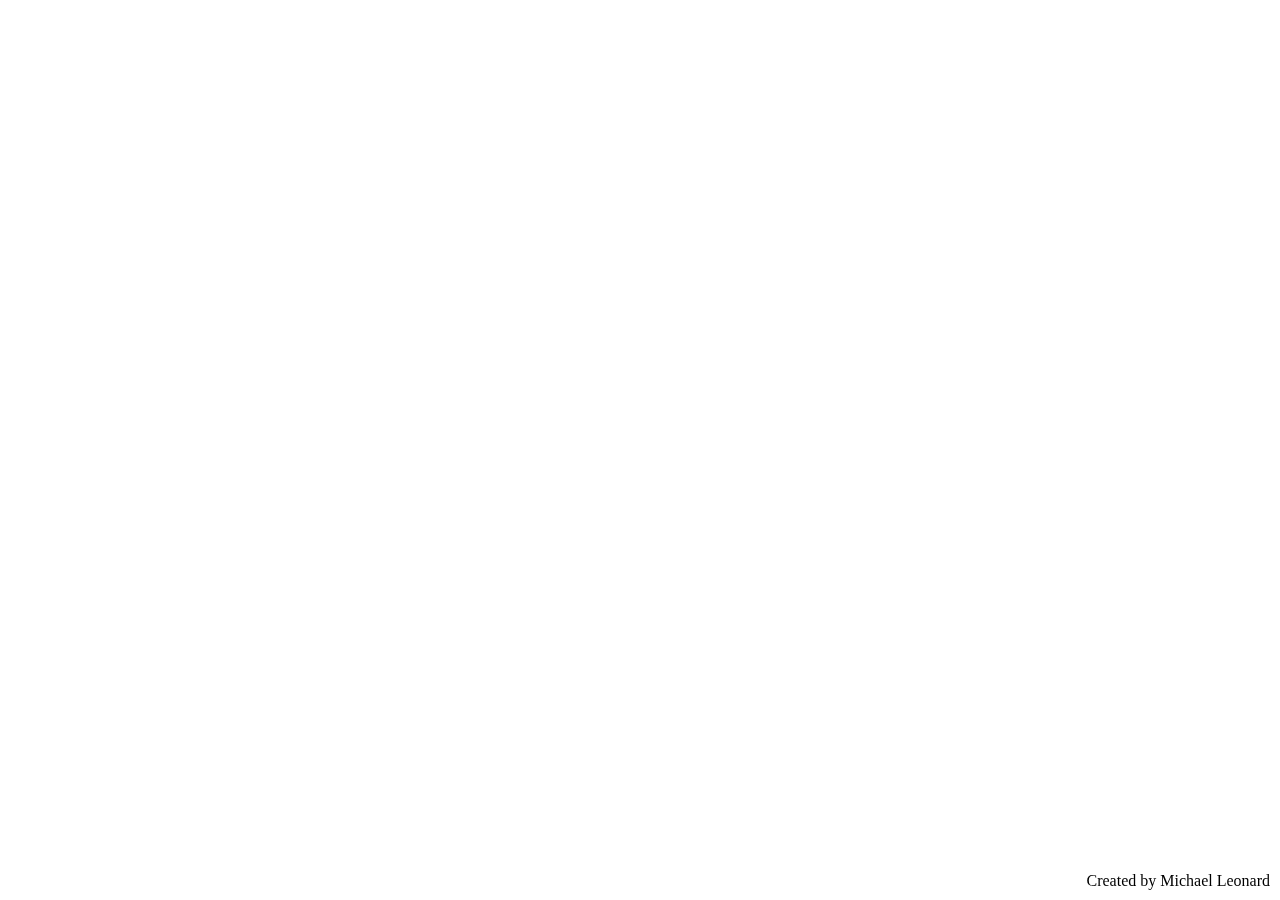
<file: index.html>
﻿<!DOCTYPE html>
<html lang="en" xmlns="http://www.w3.org/1999/xhtml">
<head>
    <meta charset="utf-8" />
    <title>
        You are alone
    </title>
    <link id="pageStyle" rel="stylesheet" href="style.css">
</head>
<body id="body">
    <footer id="bottomText">
        <!--I know its weird to have to footer here but i want it here so fuck u-->
        <span>Created by Michael Leonard</span>
        <!--<span><u onclick="tempCheat()">Cheat</u></span>-->
    </footer>
    <h1 id="header">
        You are alone
    </h1>
    <br><br>
    <p id="beginning"></p>
    <div class="tabs">
        <button id="tab1" onclick="switchToTab1()">
            Forest
        </button>
        <button id="tab2" onclick="switchToTab2()">
            Village
        </button>
        <button id="tab3" onclick="switchToTab3()">
            Dock
        </button>
    </div>
    <br>
    <div id="tab1fade">
        <div class="tab1">
            <table border="0" width="100%" class="table1">
                <!-- fix width = 100% -->
                <tr>
                    <th>
                        Readout
                    </th>
                    <th>
                        Events
                    </th>
                    <th>
                        Actions
                    </th>
                    <th>
                        Supplies
                    </th>
                </tr>
                <tr>
                    <td id="i1"></td>   <!-- make more descriptive -->
                    <td id="e1"></td>   <!-- make more descriptive (this also means fixing all instances of "i1 i2 i3 e1 e2 e3" in javascript) -->
                    <td>
                        <div class="toolTip" id="gatherWoodContainer">
                            <div class="buttonProgress">
                                <button id="gatherWood" class="loadingBarButton" onclick="gatherWood()">
                                    <!--can we automate these in js? -->
                                    Gather wood
                                </button>
                                <div id="loadingBarWood" class="loadingBarInner"></div>
                            </div>
                            <span class="toolTipText">+1-3 wood</span>
                        </div>
                    </td>
                    <td id="wood"></td>
                </tr>
                <tr>
                    <td id="i2"></td>
                    <td id="e2"></td>
                    <td>
                        <div class="toolTip" id="feedFireContainer">
                            <div class="buttonProgress">
                                <button id="feedFire" class="loadingBarButton" onclick="feedFire()"></button>
                                <div id="feedFireProgress" class="loadingBarInner"></div>
                            </div>
                            <span class="toolTipText">-1 wood</span>
                        </div>
                    </td>
                    <td id="food"></td>
                </tr>
                <tr>
                    <td id="i3"></td>
                    <td id="e3"></td>
                    <td>
                        <div class="toolTip" id="goHuntingContainer">
                            <div class="buttonProgress">
                                <button id="goHunting" class="loadingBarButton" onclick="goHunting()">
                                    Go hunting
                                </button>
                                <div id="goHuntingProgress" class="loadingBarInner"></div>
                            </div>
                            <span class="toolTipText">+5-8 food<br>+0-1 pelt</span>
                        </div>
                    </td>
                    <td id="pelt"></td>
                </tr>
                <tr>
                    <td id="i4"></td>
                    <td id="e4"></td>
                    <td>
                        <div class="toolTip" id="collectStonesContainer">
                            <div class="buttonProgress">
                                <button id="collectStones" class="loadingBarButton" onclick="collectStones()">
                                    Collect stones
                                </button>
                                <div id="collectStonesProgress" class="loadingBarInner"></div>
                            </div>
                            <span class="toolTipText">+15-30 stone</span>
                        </div>
                    </td>
                    <td id="stone"></td>
                </tr>
                <tr>
                    <td> </td>
                    <td> </td>
                    <td> </td>
                    <td id="gold"></td>
                </tr>
            </table>
        </div>
    </div>
    <div class="tab2">
        <table border="0" width="100%" class="table1">
            <tr>
                <th>
                    Readout
                </th>
                <th>
                    Events
                </th>
                <th>
                    Actions
                </th>
                <th>
                    Supplies
                </th>
            </tr>
            <tr>
                <td id="i12"></td>
                <td id="e12"></td>
                <td>
                    <div class="toolTip" id="buildHouseContainer">
                        <div class="buttonProgress">
                            <button id="buildHouse" class="loadingBarButton" onclick="buildHouse()">
                                Build house
                            </button>
                            <div id="buildHouseProgress" class="loadingBarInner"></div>
                        </div>
                        <span class="toolTipText">+1 house<br>+3 max pop.<br>-65 wood<br>-15 stone</span>
                    </div>
                </td>
                <td id="population"></td>
            </tr>
            <tr>
                <td id="i22"></td>
                <td id="e22"></td>
                <td>
                    <div class="toolTip" id="buildTreeFarmContainer">
                        <div class="buttonProgress">
                            <button id="buildTreeFarm" class="loadingBarButton" onclick="buildTreeFarm()">
                                Build tree farm
                            </button>
                            <div id="buildTreeFarmProgress" class="loadingBarInner"></div>
                        </div>
                        <span class="toolTipText">+1 tree farm<br>(+0.1 wood/s)<br>-68 wood</span>
                    </div>
                </td>
                <td id="houses"></td>
            </tr>
            <tr>
                <td id="i32"></td>
                <td id="e32"></td>
                <td>
                    <div class="toolTip" id="buildFarmContainer">
                        <div class="buttonProgress">
                            <button id="buildFarm" class="loadingBarButton" onclick="buildFarm()">
                                Build wheat farm
                            </button>
                            <div id="buildFarmProgress" class="loadingBarInner"></div>
                        </div>
                        <span class="toolTipText">+1 farm<br>(+0.2 food/s)<br>-50 wood</span>
                    </div>
                </td>
                <td id="treeFarms"></td>
            </tr>
            <tr>
                <td id="i42"></td>
                <td id="e42"></td>
                <td>
                    <div class="toolTip" id="buildMineContainer">
                        <div class="buttonProgress">
                            <button id="buildMine" class="loadingBarButton" onclick="buildMine()" title="">
                                Build mine
                            </button>
                            <div id="buildMineProgress" class="loadingBarInner"></div>
                        </div>
                        <span class="toolTipText">+1 mine<br>(+0.1 stone/s)<br>-30 wood<br>-120 stone</span>
                    </div>
                </td>
                <td id="farms"></td>
            </tr>
            <tr>
                <td> </td>
                <td> </td>
                <td>
                    <div class="toolTip" id="buildDockContainer">
                        <button id="buildDock" onclick="buildDock()">
                            Build dock
                        </button>
                        <span class="toolTipText">+1 dock<br>-85 wood<br>-45 stone</span>
                    </div>
                </td>
                <td id="mines"></td>
            </tr>
        </table>
    </div>
    <div class="tab3">
        <div class="preContainer">
            <p>The dock isn't finished yet :)</p>
            <pre id="dockASCII">      ~                ~                  ~           ~
              ~                                 ~                           ~
                         ~              ~                     ~
             ~                   []           []      ~
                                 ||           ||                     ~         ~
     ~              ~            ||  ~        ||
                              ~  ||___________||     ~
                       ~         |/ -     --  \|               ~
    ~                       []   /  --- +--+   \   []                    ~
               ~            ||  /       +---+   \  ||     ~
                            || /  -              \ ||                         ~
        ~                   ||/   +-----+         \||               ~
                   ~       ~|/   /<span id="dockHatch" onclick="dockHatch()">|||||||</span>   ---    \|
                       []   /   +-------+           \   []   ~
        ~              ||  /  ----                   \  ||                  ~
               ~       || /              ------       \ ||
                     ~ ||/        --------        --   \||        ~
    ~                  |/                               \|
             ~         /       ----         -----        \
______________________/___________________________________\______________________
            </pre>
            <pre id="hatchASCII" style="position: absolute; right: 0%">

            ______________________        ________________
           /      |        \|/                  |    |    \_____
        __/                 |                   |    |          \___
       /          .         |                        |           |  \
      |   .       .                             :                    \
     /                      :                        .           ,    \
    |                       '                                          |
    |                                                                  |
    |                       .                                          |
    |     .                                          .                 |
    |                              *           *                       |
    |             .       *               *                      .     |
    |                            *            *                        |
    |                                  <span class="hatchGold" onclick="hatchGold()">oo</span>                            __/
    \_____x_______       *  <span class="hatchGold" onclick="hatchGold()">oo</span>      <span class="hatchGold" onclick="hatchGold()">o0oo0o</span>     *    _x_____________/
                  \x_______<span class="hatchGold" onclick="hatchGold()">oo0oo</span>_<span class="hatchGold" onclick="hatchGold()">oooo0oooooO</span>__<span class="hatchGold" onclick="hatchGold()">ooo</span>__/

            </pre>
        </div>
    </div>
    <div class="modal" id="myModal">
        <div class="modal-content">
            <p id="messageBoxText"></p>
            <button id="messageBoxYes">Yes</button>
            <button id="messageBoxNo">No</button>
            <button id="messageBoxOk">OK</button>
            <br />
            <br />
        </div>
    </div>
<script type="text/javascript" src="script.js"></script>

</body>
</html>
</file>
<file: style.css>
﻿body {
    background-color: white;
    padding: 100px;
}

footer {
    position: fixed;
    right: 10px;
    bottom: 10px;
    width: 100%;
    color: black;
    text-align: center;
}

footer span {
    float: right;
    margin-left: 30px;
}

#darkMode {
    cursor: pointer;
}

.toolTip {
    position: relative;
    display: inline-block;
}

.toolTip .toolTipText {
    visibility: hidden;
    width: 100px;
    background-color: #111;
    color: #fff;
    text-align: center;
    position: absolute;
    z-index: 2;
    top: -5px;
    left: 105%;
    padding: 5px;
    border-radius: 8px;
}

.toolTip:hover .toolTipText {
    visibility: visible;
}

.toolTip .toolTipText::after {
    content: "";
    position: absolute;
    top: 50%;
    right: 100%; /* To the left of the tooltip */
    margin-top: -5px;
    border-width: 5px;
    border-style: solid;
    border-color: transparent black transparent transparent;
}

h1 {
    text-align: center;
    font-family: "Avant Garde", Avantgarde, "Century Gothic", CenturyGothic, AppleGothic, sans-serif;
    font-size: 40px;
    color: #505050;
}

#beginning {
    text-align: center;
}

#tab1fade.active {
    opacity: 0;
}

#header.active {
    opacity: 0;
}

#tab1fade.inactive {
    opacity: 1;
    transition: opacity 5s;
}

#header.inactive {
    opacity: 1;
    transition: opacity 5s;
}

ul {
    text-decoration: none;
    list-style-type: none;
    font-size: 20px;
}

#i1, #e1, #i12, #e12 {
    opacity: 1;
}

#i1.active, #e1.active, #i12.active, #e12.active {
    opacity: 0.25;
}

#i1.inactive, #e1.inactive, #i12.inactive, #e12.inactive {
    opacity: 1;
    transition: opacity 1.5s;
}

#i2, #e2, #i22, #e22 {
    opacity: 0.75;
}

#i3, #e3, #i32, #e32 {
    opacity: 0.5;
}

#i4, #e4, #i42, #e42 {
    opacity: 0.25;
}

table {
    table-layout: fixed;
    border: none;
    text-align: center;
}

tr {
    height: 40px;
}

.buttonProgress { /*This is the container with the button AND the progress*/
    width: 150px; /*MAKE THIS THE SAME AS UR BUTTONS*/
    height: 30px;
    margin: 0px;
    position: relative;
    margin-left: auto;
    margin-right: auto;
}

.loadingBarButton {
    position: absolute;
    z-index: 0;
    top: 0px;
    left: 0px;
}

.loadingBarInner {                              /*This is the actual bar.*/
    position: absolute;
    z-index: 1;
    width: 0%;
    height: 100%;
    background-color: #ccc;
    opacity: 0;
    pointer-events: none;
    border-radius: 2px;                         /*Change this for rounded edges*/
}

button {
    color: #000000;
    background-color: #fff;
    border-radius: 2px;                         /*Change this for rounded edges*/
    border-color: #939393;
    border-style: solid;
    width: 150px;
    height: 30px;
}

button:hover {
    background-color: #F2F2F2;
    cursor: pointer;
}

button:disabled {
    opacity: 0.5;
    transition: opacity 0.75s;  /*maybe this is the reason for the "jump"*/
    cursor: default;
}

button:enabled {
    opacity: 1;
    transition: opacity 0.5s;
}

button:focus {
    outline: 0;
}

.messageBox {
    position: relative;
    z-index: 1;
    border: 3px solid black;
    border-radius: 10px;
    height: 150px;
    width: 500px;
    margin-left: auto;
    margin-right: auto;
    text-align: center;
    vertical-align: middle;
    display: none;
}

.tabs {
    text-align: center;
}

.tabs > button {
    width: 200px;
    height: 40px;
}

.tab2 {
    display: none;
}

.tab3 {
    display: none;
}

.modal {
    display: none; /* Hidden by default */
    position: fixed; /* Stay in place */
    z-index: 1; /* Sit on top */
    padding-top: 300px; /* Location of the box */
    left: 0;
    top: 0;
    width: 100%; /* Full width */
    height: 100%; /* Full height */
    overflow: auto; /* Enable scroll if needed */
    background-color: rgb(0,0,0); /* Fallback color */
    background-color: rgba(0,0,0,0.3); /* Black w/ opacity */
}

.modal-content {
    background-color: #fff;
    margin: auto;       /*?????????????/*/
    padding: 15px;
    border: 1px solid #606060;
    border-radius: 5px;
    width: 30%;
    text-align: center;
}

button.modal-content {
                                    /*FIX YES/NO SHIT*/
}

/*This is for the dock ascii art ================================*/
.preContainer {
    text-align: center;
}

.preContainer pre {
    display: inline-block;
    text-align: left;
}

#dockHatch {
    cursor: pointer;
}

.hatchGold {
    color: goldenrod;
    cursor: pointer;
}

/*This is for the dock ascii art ================================*/
</file>
